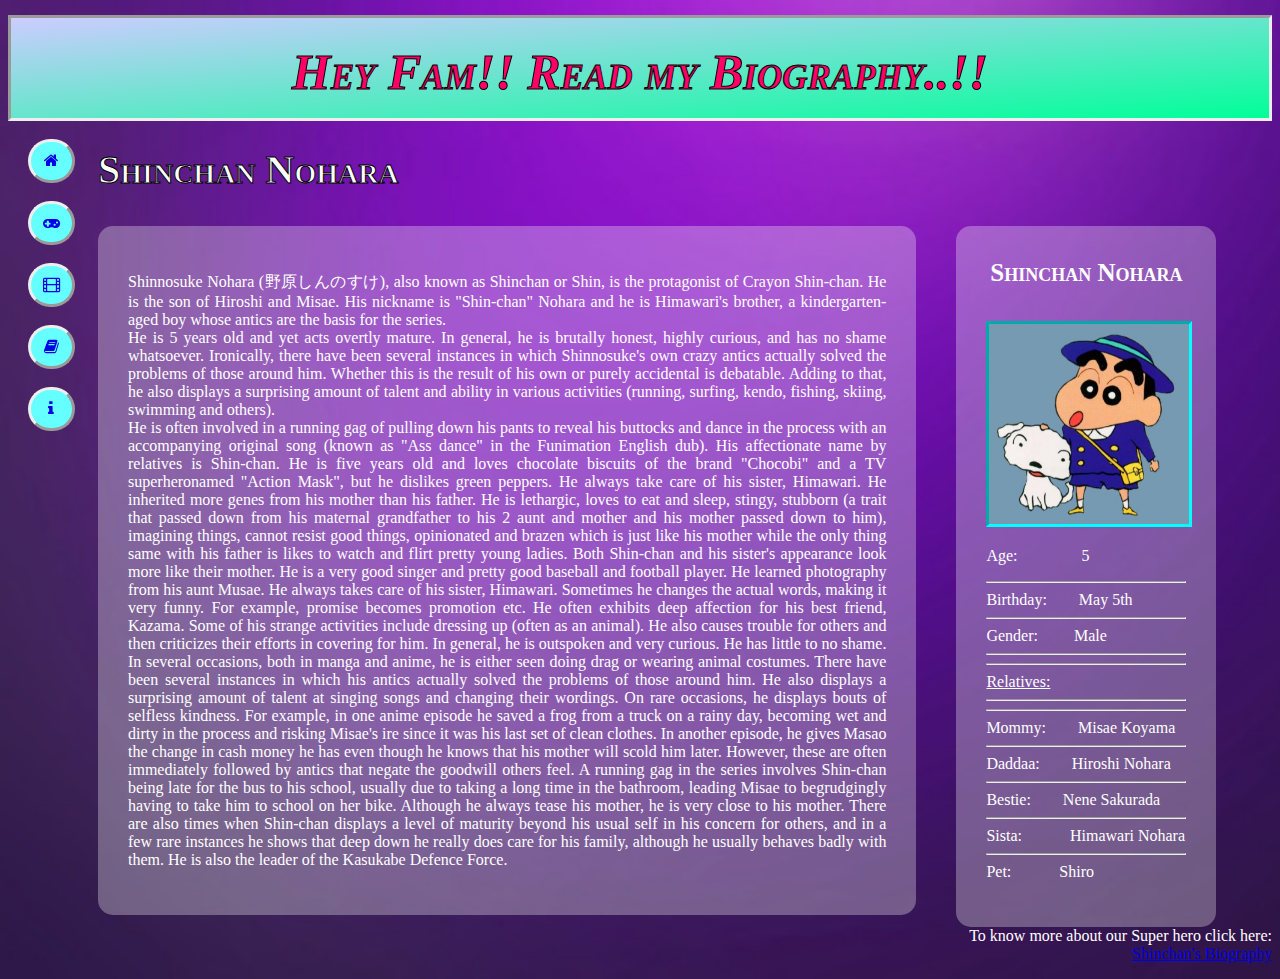
<file: bio.html>
<!DOCTYPE html>
<html lang="en">
<head>
	<title>Biography</title>
	<meta charset="utf-8">
	<link rel="shortcut icon" href="Images/logo.ico" type="image/x-icon"/>
	<link rel="stylesheet" type="text/css" href="CSS/style6.css">
	<link rel="stylesheet" href="https://cdnjs.cloudflare.com/ajax/libs/font-awesome/4.7.0/css/font-awesome.min.css">
	<style type="text/css">
		body
		{
      		background-image: url('Images/bio bg.jpg'); 
      		background-repeat:repeat;
      		background-size: cover;
      		background-position: cover;
		}
	</style>
</head>
<body>
	<header><h1>Hey Fam!! Read my Biography..!!</h1></header>
	<nav>
		 <br>
		 <div class="c1"><a href="index.html"><i class="fa fa-fw fa-home" title="Home"></i></a></div> <br><br>

		 <div class="c2"><a href="buy toys.html" target="blank"><i class="fa fa-fw fa-gamepad" title="Buy toys"></i></a></div> <br><br>

		 <div class="c3"><a href="episodes.html" target="blank"><i class="fa fa-fw fa-film" title="New episodes"></i></a></div> <br><br>

		 <div class="c4"><a href="bio.html" target="blank"><i class="fa fa-fw fa-book" title="Shichan Biography"></i></a></div> <br><br>

		 <div class="c5"><a href="about.html" target="blank"><i class="fa fa-fw fa-info" title="About"></i></a></div>
	    </ul><br>
	</nav>
	<h2>Shinchan Nohara</h2>
	<div class="left">
	<p>Shinnosuke Nohara (野原しんのすけ), also known as Shinchan or Shin, is the protagonist of Crayon Shin-chan. He is the son of Hiroshi and Misae. His nickname is "Shin-chan" Nohara and he is Himawari's brother, a kindergarten-aged boy whose antics are the basis for the series. <br>
He is 5 years old and yet acts overtly mature. In general, he is brutally honest, highly curious, and has no shame whatsoever. Ironically, there have been several instances in which Shinnosuke's own crazy antics actually solved the problems of those around him. Whether this is the result of his own or purely accidental is debatable. Adding to that, he also displays a surprising amount of talent and ability in various activities (running, surfing, kendo, fishing, skiing, swimming and others).<br>

He is often involved in a running gag of pulling down his pants to reveal his buttocks and dance in the process with an accompanying original song (known as "Ass dance" in the Funimation English dub). His affectionate name by relatives is Shin-chan. He is five years old and loves chocolate biscuits of the brand "Chocobi" and a TV superheronamed "Action Mask", but he dislikes green peppers. He always take care of his sister, Himawari. He inherited more genes from his mother than his father. He is lethargic, loves to eat and sleep, stingy, stubborn (a trait that passed down from his maternal grandfather to his 2 aunt and mother and his mother passed down to him), imagining things, cannot resist good things, opinionated and brazen which is just like his mother while the only thing same with his father is likes to watch and flirt pretty young ladies. Both Shin-chan and his sister's appearance look more like their mother. He is a very good singer and pretty good baseball and football player. He learned photography from his aunt Musae. He always takes care of his sister, Himawari. Sometimes he changes the actual words, making it very funny. For example, promise becomes promotion etc. He often exhibits deep affection for his best friend, Kazama. Some of his strange activities include dressing up (often as an animal). He also causes trouble for others and then criticizes their efforts in covering for him. In general, he is outspoken and very curious. He has little to no shame. In several occasions, both in manga and anime, he is either seen doing drag or wearing animal costumes. There have been several instances in which his antics actually solved the problems of those around him. He also displays a surprising amount of talent at singing songs and changing their wordings. On rare occasions, he displays bouts of selfless kindness. For example, in one anime episode he saved a frog from a truck on a rainy day, becoming wet and dirty in the process and risking Misae's ire since it was his last set of clean clothes. In another episode, he gives Masao the change in cash money he has even though he knows that his mother will scold him later. However, these are often immediately followed by antics that negate the goodwill others feel. A running gag in the series involves Shin-chan being late for the bus to his school, usually due to taking a long time in the bathroom, leading Misae to begrudgingly having to take him to school on her bike. Although he always tease his mother, he is very close to his mother. There are also times when Shin-chan displays a level of maturity beyond his usual self in his concern for others, and in a few rare instances he shows that deep down he really does care for his family, although he usually behaves badly with them. He is also the leader of the Kasukabe Defence Force.</p>
</div>
	<div class="right">
		<h4>Shinchan Nohara</h4>
		<img src="Images/shinchan bio.jpg" alt="Shinchan with sheero" class="image" />
		<p>Age:&emsp;&emsp;&emsp;&emsp;5 <hr>Birthday:&emsp;&emsp;May 5th <hr>Gender:&emsp;&emsp;&nbsp;Male <hr><hr><u>Relatives:</u><hr><hr>Mommy:&emsp;&emsp;Misae Koyama<hr>Daddaa:&emsp;&emsp;Hiroshi Nohara<hr>Bestie:&emsp;&emsp;Nene Sakurada<hr>Sista:&emsp;&emsp;&emsp;Himawari Nohara<hr>Pet:&emsp;&emsp;&emsp;Shiro</p>
	</div>
	<footer><p>To know more about our Super hero click here:<br><a href="https://crayonshinchan.fandom.com/wiki/Shinnosuke_Nohara">Shinchan's Biography</a></p></footer>
</body>
</html>
</file>
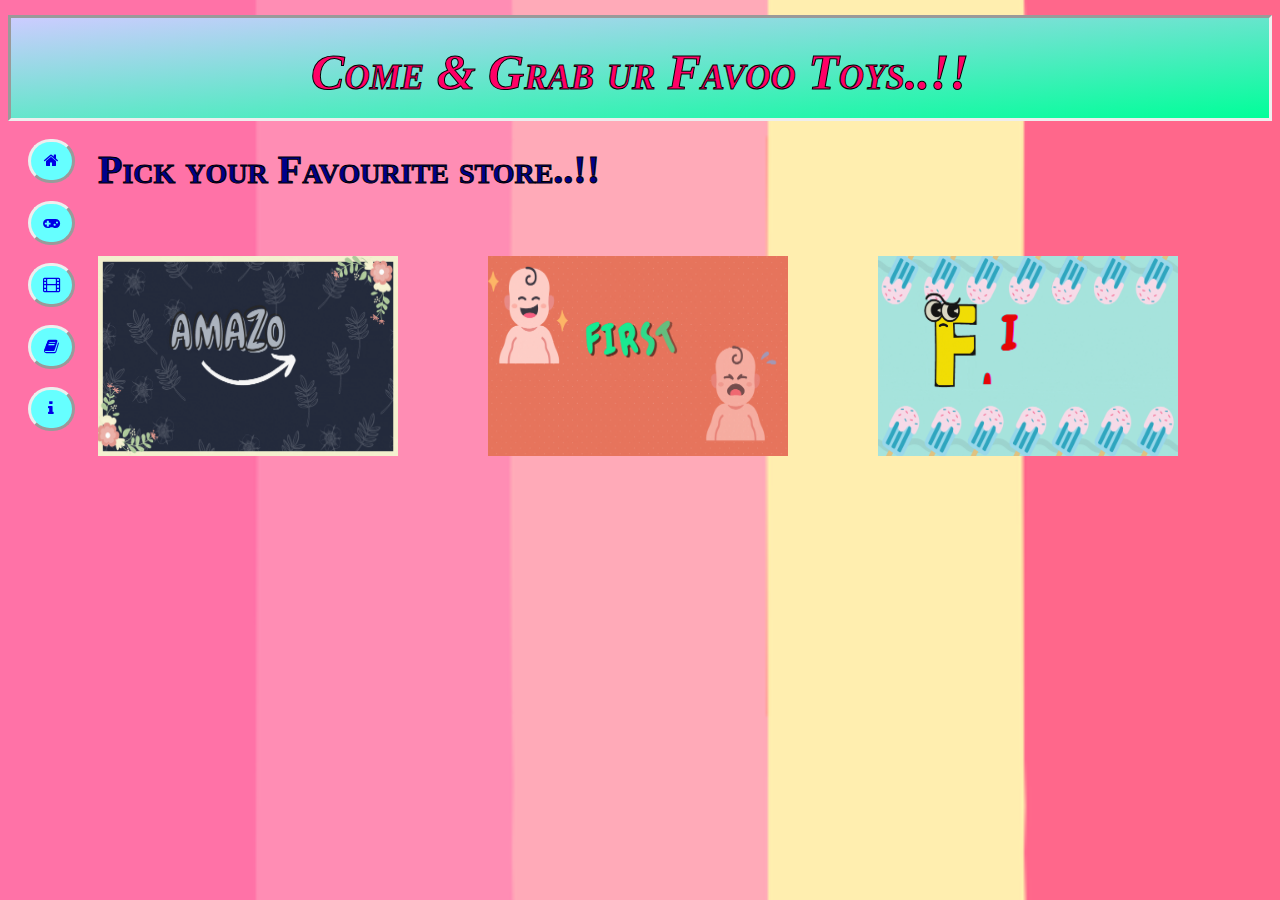
<file: buy toys.html>
<!DOCTYPE html>
<html lang="en">
<head>
	<title>Buy toys</title>
	<meta charset="utf-8">
	<link rel="shortcut icon" href="Images/logo.ico" type="image/x-icon"/>
	<link rel="stylesheet" type="text/css" href="CSS/style5.css">
	<link rel="stylesheet" href="https://cdnjs.cloudflare.com/ajax/libs/font-awesome/4.7.0/css/font-awesome.min.css">
	<style type="text/css">
		body
		{
      		background-image: url('Images/buy bg.gif'); 
      		background-repeat:repeat;
      		background-size: cover;
      		background-position: cover;
		}
	</style>
</head>
<body>
	<header><h1>Come & Grab ur Favoo Toys..!!</h1></header>
	<nav>
		 <br>
		 <div class="c1"><a href="index.html"><i class="fa fa-fw fa-home" title="Home"></i></a></div> <br><br>

		 <div class="c2"><a href="buy toys.html" target="blank"><i class="fa fa-fw fa-gamepad" title="Buy toys"></i></a></div> <br><br>

		 <div class="c3"><a href="episodes.html" target="blank"><i class="fa fa-fw fa-film" title="New episodes"></i></a></div> <br><br>

		 <div class="c4"><a href="bio.html" target="blank"><i class="fa fa-fw fa-book" title="Shichan Biography"></i></a></div> <br><br>

		 <div class="c5"><a href="about.html" target="blank"><i class="fa fa-fw fa-info" title="About"></i></a></div>
	    </ul><br>
	</nav>
	<h2>Pick your Favourite store..!!</h2>
	<a href="https://www.amazon.in/s?k=shinchan&ref=nb_sb_noss_1" target="blank"><img id="i1" src="Images/amazon.gif" alt="Amazon"/></a>

	<a href="https://www.firstcry.com/search?q=shinchan&ref2=q_shinchan" target="blank"><img id="i2" src="Images/first cry.gif" alt="First cry"/></a>

	<a href="https://www.flipkart.com/search?q=shinchan&sid=mgl%2Ck00&as=on&as-show=on&otracker=AS_QueryStore_OrganicAutoSuggest_5_4_na_na_na&otracker1=AS_QueryStore_OrganicAutoSuggest_5_4_na_na_na&as-pos=5&as-type=RECENT&suggestionId=shinchan%7CAction+Figures&requestId=161b11ad-5a5c-4c42-b4f6-f3a541a5ba94&as-searchtext=shin" target="blank"><img id="i3" src="Images/flipkart.gif" alt="Flipkart"/></a>
	
</body>
</html>
</file>
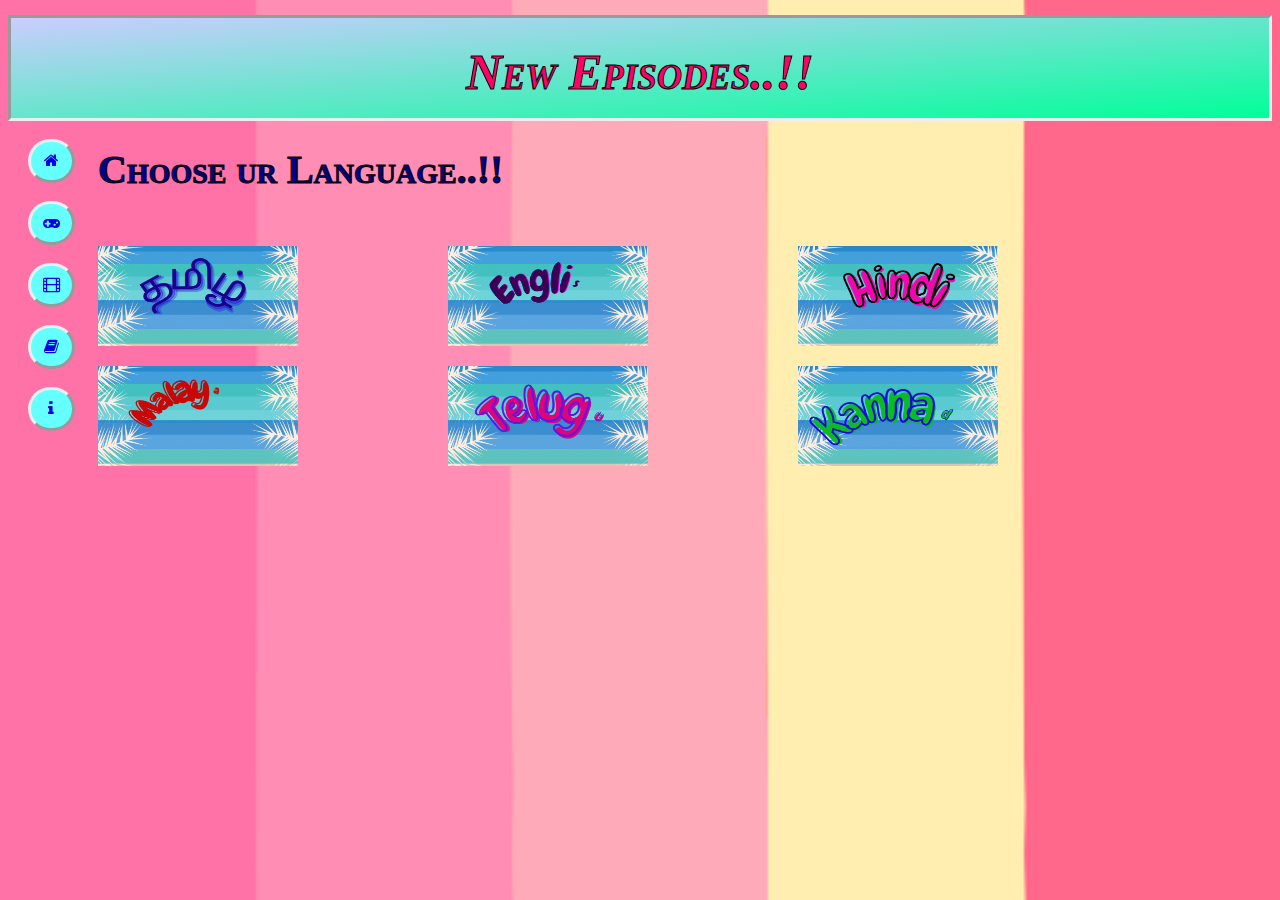
<file: episodes.html>
<!DOCTYPE html>
<html lang="en">
<head>
	<title>New Episodes</title>
	<meta charset="utf-8">
	<link rel="shortcut icon" href="Images/logo.ico" type="image/x-icon"/>
	<link rel="stylesheet" type="text/css" href="CSS/style5.css">
	<link rel="stylesheet" href="https://cdnjs.cloudflare.com/ajax/libs/font-awesome/4.7.0/css/font-awesome.min.css">
	<style type="text/css">
		body
		{
      		background-image: url('Images/buy bg.gif'); 
      		background-repeat:repeat;
      		background-size: cover;
      		background-position: cover;
		}
	</style>
</head>
<body>
	<header><h1>New Episodes..!!</h1></header>
	<nav>
		 <br>
		 <div class="c1"><a href="index.html"><i class="fa fa-fw fa-home" title="Home"></i></a></div> <br><br>

		 <div class="c2"><a href="buy toys.html" target="blank"><i class="fa fa-fw fa-gamepad" title="Buy toys"></i></a></div> <br><br>

		 <div class="c3"><a href="episodes.html" target="blank"><i class="fa fa-fw fa-film" title="New episodes"></i></a></div> <br><br>

		 <div class="c4"><a href="bio.html" target="blank"><i class="fa fa-fw fa-book" title="Shichan Biography"></i></a></div> <br><br>

		 <div class="c5"><a href="about.html" target="blank"><i class="fa fa-fw fa-info" title="About"></i></a></div>
	    </ul><br>
	</nav>
	<h2>Choose ur Language..!!</h2>
	<a href="https://www.youtube.com/results?search_query=shinchan+episode+in+tamil+" target="blank"><img id="ii1" src="Images/tamil.gif" alt="Tamil"/></a>

	<a href="https://www.youtube.com/results?search_query=shinchan+episode+in+english+" target="blank"><img id="ii2" src="Images/english.gif" alt="English"/></a>

	<a href="https://www.youtube.com/results?search_query=shinchan+episode+in+hindi+" target="blank"><img id="ii3" src="Images/hindi.gif" alt="Hindi"/></a>

	<a href="https://www.youtube.com/results?search_query=shinchan+episode+in+malayalam+" target="blank"><img id="ii4" src="Images/malayalam.gif" alt="Malayalam"/></a>

	<a href="https://www.youtube.com/results?search_query=shinchan+episode+in+telugu+" target="blank"><img id="ii5" src="Images/telugu.gif" alt="Telugu"/></a>

	<a href="https://www.youtube.com/results?search_query=shinchan+episode+in+kannada+" target="blank"><img id="ii6" src="Images/kannada.gif" alt="Kannada"/></a>

</body>
</html>
</file>
<file: CSS/style6.css>
header
{
	  background-image: linear-gradient(to bottom right,#ccccff,#00ff99);
    margin-top: 15px;
    height: 100px;  
    border-style: inset;
}
h1
{
	-webkit-text-fill-color: #ff0066; 
    -webkit-text-stroke-width: 1px;
    -webkit-text-stroke-color: #000000;
	margin-top: 25px;
	text-align: center;
    font-variant: small-caps;
    font-size:50px;
    font-style: italic;

}
h2
{
    -webkit-text-fill-color: #ffffff; 
    -webkit-text-stroke-width: 1px;
    -webkit-text-stroke-color: #000000;
     margin-top: 25px;
     margin-left: 90px;
     text-align: left;
     font-variant: small-caps;
     font-size: 40px;
     font-style: bold;

}
nav
{
  position: fixed;
  margin-left: 20px;
	float: left;
}
.c1,.c2,.c3,.c4,.c5
{
	  vertical-align: baseline;
	  display: inline-block;
   	border-radius: 30px;
  	border-style: outset;
  	background-image: linear-gradient(to top right,#66ffff,#66ffff);
  	padding: 10px;
  	transition: 0.2s;  

}
.c1:hover,.c2:hover,.c3:hover,.c4:hover,.c5:hover
{
	  opacity: 1;
    transform: translateX(5px);
}
a:link
{
  color:#0000e6; /*Blue*/
}
a:hover
{
  color: #ff0066;/*pink*/
}

a:active
{
  color:  #808080;/*gray*/
}

.left
{
  display: inline-block;
  color: #ffffff;
  float: left;
  width: 60%;
  background-color: rgba(255,255,255,.3);
  text-align: justify;
  padding: 30px;
  text-decoration: none;
  margin-left: 90px;
  border-radius: 15px;
}

.right
{
  display: inline-block;
  color: #ffffff;
  float: left;
  width: 200px;
  background-color: rgba(255,255,255,.3);
  text-align: justify;
  padding: 30px;
  padding-top: 0px;
  text-align: justify;
  text-decoration: none;
  margin-left: 40px;
  border-radius: 15px;
}
.image
{
  width:200px;
  height: 200px;
  border: 3px inset cyan;
}

footer
{
  clear: both;
  text-align: right;
  color: #ffffff;
}

footer a
{
  color: cyan;
}

h4
{
  text-align: center;
  font-variant: small-caps;
  font-size: 25px;
}
</file>
<file: CSS/style5.css>
header
{
	  background-image: linear-gradient(to bottom right,#ccccff,#00ff99);
    margin-top: 15px;
    height: 100px;  
    border-style: inset;
}
h1
{
	-webkit-text-fill-color: #ff0066; 
    -webkit-text-stroke-width: 1px;
    -webkit-text-stroke-color: #000000;
	margin-top: 25px;
	text-align: center;
    font-variant: small-caps;
    font-size:50px;
    font-style: italic;

}
h2
{
    -webkit-text-fill-color: #00008b; 
    -webkit-text-stroke-width: 1px;
    -webkit-text-stroke-color: #000000;
     margin-top: 25px;
     margin-left: 90px;
     text-align: left;
     font-variant: small-caps;
     font-size: 40px;
     font-style: bold;

}
nav
{
  position: fixed;
  margin-left: 20px;
	float: left;
}
.c1,.c2,.c3,.c4,.c5
{
	  vertical-align: baseline;
	  display: inline-block;
   	border-radius: 30px;
  	border-style: outset;
  	background-image: linear-gradient(to top right,#66ffff,#66ffff);
  	padding: 10px;
  	transition: 0.2s;  

}
.c1:hover,.c2:hover,.c3:hover,.c4:hover,.c5:hover
{
	  opacity: 1;
    transform: translateX(5px);
}
a:link
{
  color:#0000e6; /*Blue*/
}
a:hover
{
  color: #ff0066;/*pink*/
}

a:active
{
  color:  #808080;/*gray*/
}
#i1,#i2,#i3
{
  margin-top: 30px;
  margin-left: 90px;
  width:300px;
  height: 200px;
  float: left;
  transition: 0.3s;
}
#i1:hover,#i2:hover,#i3:hover
{
  opacity: 5;
  transform: translateY(-15px);
}
#ii1,#ii2,#ii3,#ii4,#ii5,#ii6
{
  margin-top: 20px;
  margin-left: 90px;
  margin-right: 60px;
  width:200px;
  height: 100px;
  float: left;
  transition: 0.3s;
}
#ii1:hover,#ii2:hover,#ii3:hover,#ii4:hover,#ii5:hover,#ii6:hover
{
  opacity: 5;
  transform: translateY(-15px);
}
.aboutpara
{
  font-family: 'Brush Script MT', cursive;
  font-size: 30px;
  color: #000000;
  width: 70%;
  background-color: #00ffcc;
  text-align: justify;
  padding: 30px;
  padding-left: 50px;
  padding-right: 50px;
  text-decoration: none;
  margin-top: 50px;
  margin-left: 150px;
  border-radius: 15px;
}
ul
{
  list-style-type: none;
}
</file>
